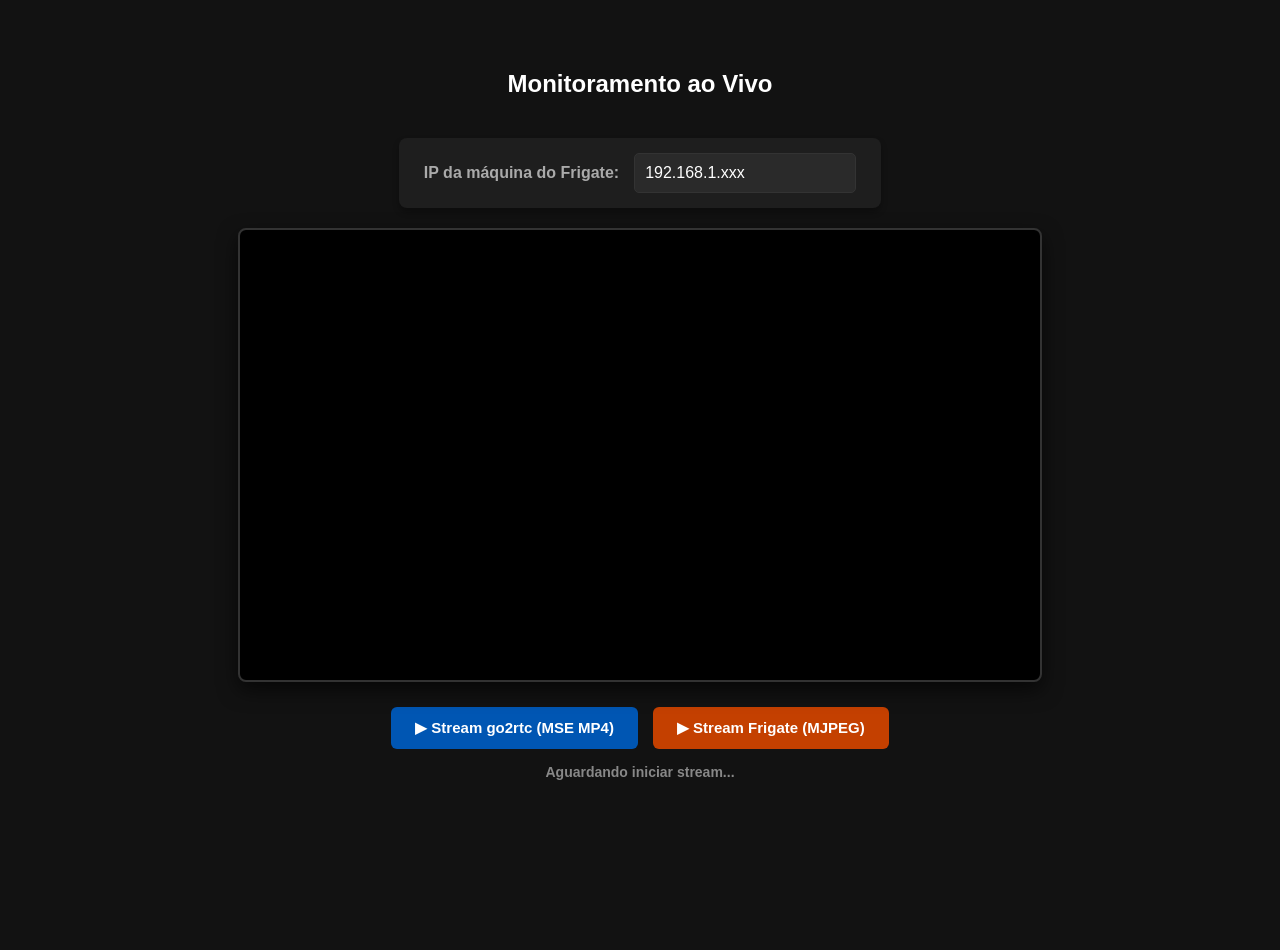
<file: web/frontend/index - Copia.html>
<!DOCTYPE html>
<html lang="pt-BR">
<head>
    <meta charset="UTF-8">
    <meta name="viewport" content="width=device-width, initial-scale=1.0">
    <title>Dashboard Frigate - Proxy Frontend</title>
    <style>
        body {
            font-family: 'Segoe UI', Tahoma, Geneva, Verdana, sans-serif;
            background-color: #121212;
            color: #ffffff;
            display: flex;
            flex-direction: column;
            align-items: center;
            padding-top: 50px;
            min-height: 100vh;
            margin: 0;
        }
        .header {
            text-align: center;
            margin-bottom: 20px;
        }
        .config-box {
            background: #1e1e1e;
            padding: 15px 25px;
            border-radius: 8px;
            margin-bottom: 20px;
            box-shadow: 0 4px 6px rgba(0, 0, 0, 0.3);
            display: flex;
            align-items: center;
            gap: 15px;
        }
        .config-box label {
            font-weight: bold;
            color: #aaa;
        }
        input[type="text"] {
            padding: 10px;
            font-size: 16px;
            border-radius: 5px;
            border: 1px solid #333;
            background: #2a2a2a;
            color: white;
            width: 200px;
        }
        .video-container {
            background: #000;
            border: 2px solid #333;
            border-radius: 8px;
            overflow: hidden;
            box-shadow: 0 8px 20px rgba(0,0,0,0.6);
            width: 100%;
            max-width: 800px;
            aspect-ratio: 16 / 9;
            display: flex;
            justify-content: center;
            align-items: center;
            position: relative;
        }
        /* Garantindo que o vídeo preencha o container */
        video, img {
            width: 100%;
            height: 100%;
            object-fit: cover;
            display: none; /* Fica oculto até ser ativado */
        }
        .controls {
            margin-top: 25px;
            display: flex;
            gap: 15px;
        }
        button {
            background-color: #0056b3;
            color: white;
            border: none;
            padding: 12px 24px;
            border-radius: 6px;
            cursor: pointer;
            font-size: 15px;
            font-weight: bold;
            transition: background 0.3s ease;
        }
        button:hover {
            background-color: #007bff;
        }
        .btn-mjpeg {
            background-color: #c44000;
        }
        .btn-mjpeg:hover {
            background-color: #ff5500;
        }
        .status {
            margin-top: 15px;
            font-size: 14px;
            font-weight: bold;
            color: #888;
        }
    </style>
</head>
<body>

    <div class="header">
        <h2>Monitoramento ao Vivo</h2>
    </div>
    
    <!-- Configuração do IP para não precisar editar o código -->
    <div class="config-box">
        <label for="ipInput">IP da máquina do Frigate:</label>
        <input type="text" id="ipInput" value="192.168.1.xxx" placeholder="Ex: 192.168.1.100">
    </div>

    <!-- Container Multimídia -->
    <div class="video-container" id="playerContainer">
        <!-- Para MSE/HLS (Proxy go2rtc) -->
        <video id="videoPlayer" controls autoplay muted playsinline></video>
        <!-- Para MJPEG (Frigate API Nativa) -->
        <img id="mjpegPlayer" alt="Stream MJPEG (Sem Sinal)">
    </div>

    <!-- Botões de Ação -->
    <div class="controls">
        <button onclick="startStream('mse')">▶ Stream go2rtc (MSE MP4)</button>
        <button class="btn-mjpeg" onclick="startStream('mjpeg')">▶ Stream Frigate (MJPEG)</button>
    </div>

    <div class="status" id="statusText">Aguardando iniciar stream...</div>

    <script>
        const video = document.getElementById('videoPlayer');
        const mjpeg = document.getElementById('mjpegPlayer');
        const statusText = document.getElementById('statusText');
        const ipInput = document.getElementById('ipInput');

        function startStream(type) {
            const frigateIp = ipInput.value.trim();
            if (!frigateIp || frigateIp.includes('xxx')) {
                alert("Por favor, insira o IP correto do Frigate onde o Docker está rodando.");
                return;
            }

            // Reseta ambos os players
            video.pause();
            video.removeAttribute('src');
            video.style.display = 'none';
            mjpeg.removeAttribute('src');
            mjpeg.style.display = 'none';

            if (type === 'mse') {
                // Configura e exibe o Player de Vídeo (Usando o stream configurado no go2rtc)
                const streamUrl = `http://${frigateIp}:5000/api/go2rtc/api/stream.mp4?src=minha_webcam`;
                video.src = streamUrl;
                video.style.display = 'block';
                statusText.innerText = "Conectando ao go2rtc via proxy...";
                statusText.style.color = "#aaaaaa";
                
                video.play().catch((e) => {
                    console.error("Autoplay bloqueado pelo navegador:", e);
                    statusText.innerText = "Clique no play dentro do player.";
                });

            } else if (type === 'mjpeg') {
                // Configura e exibe o Player de Imagem (Stream de processamento do Frigate)
                // Colocamos um cache-buster (timestamp) para forçar o recarregamento, caso falhe.
                const streamUrl = `http://${frigateIp}:5000/api/camera_do_netcam/mjpeg?t=${new Date().getTime()}`;
                mjpeg.src = streamUrl;
                mjpeg.style.display = 'block';
                statusText.innerText = "Conectando ao MJPEG Nativo...";
                statusText.style.color = "#aaaaaa";
            }
        }

        // Tratamento de Eventos do Vídeo (MSE)
        video.addEventListener('playing', () => {
            statusText.style.color = "#00ff88";
            statusText.innerText = "Stream MSE conectado com sucesso! (Baixa latência)";
        });

        video.addEventListener('error', () => {
            statusText.style.color = "#ff4444";
            statusText.innerText = "Erro ao carregar vídeo. Verifique se o IP está correto e a câmera está online.";
        });

        // Tratamento de Eventos da Imagem (MJPEG)
        mjpeg.addEventListener('load', () => {
            statusText.style.color = "#00ff88";
            statusText.innerText = "Stream MJPEG conectado com sucesso!";
        });

        mjpeg.addEventListener('error', () => {
            // Ocultar em caso de erro para não ficar com icone de imagem quebrada
            mjpeg.style.display = 'none';
            statusText.style.color = "#ff4444";
            statusText.innerText = "Erro ao carregar MJPEG. Câmera pode estar offline ou o nome está incorreto.";
        });
    </script>
</body>
</html>
</file>
